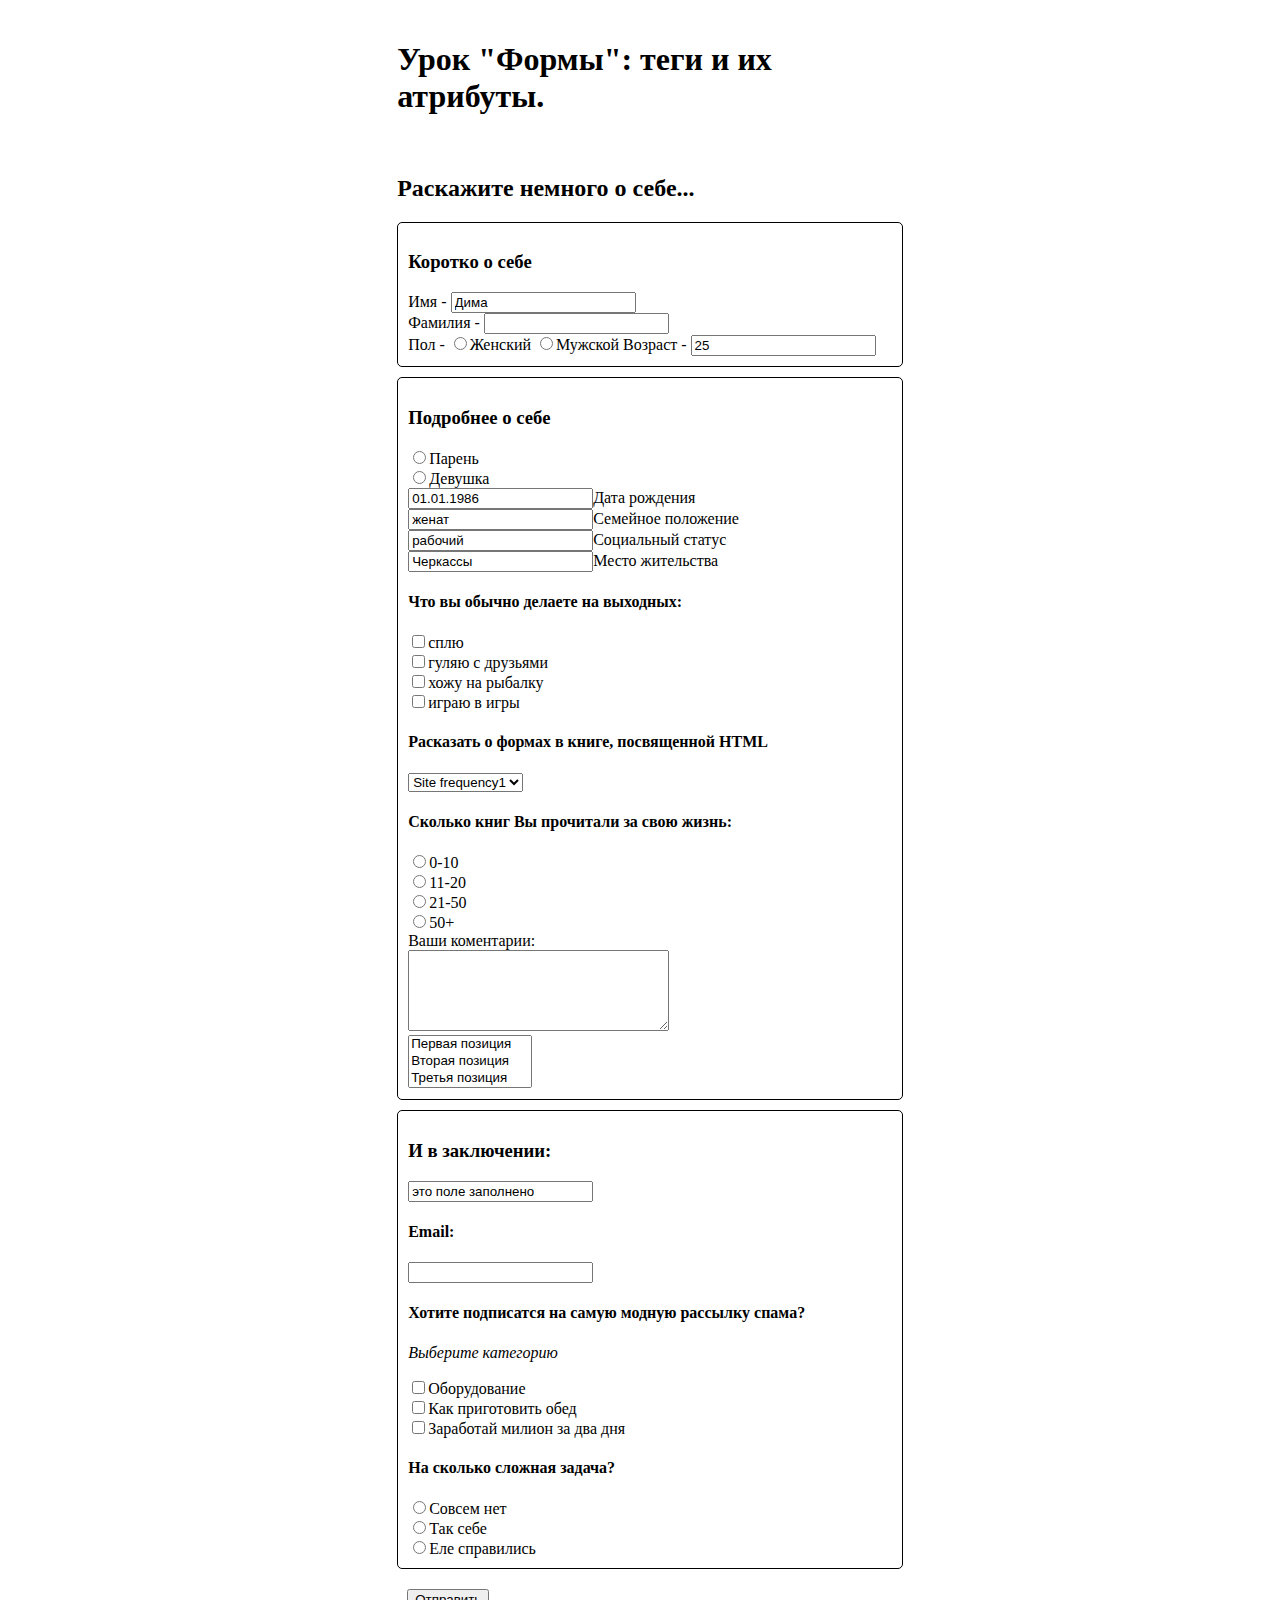
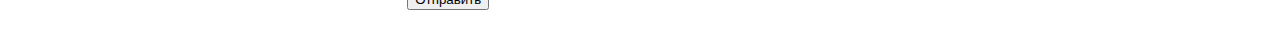
<file: task_1/forms.html>
<!DOCTYPE html>
<html lang="ru">
<head>
    <meta charset="UTF-8">
    <title>Forms</title>
    <link href="forms.css" rel="stylesheet">
</head>
<body>
<div class="title">
    <h1>Урок "Формы": теги и их атрибуты.</h1>
    <br>
    <h2>Раскажите немного о себе...</h2>
    <div>
        <h3>Коротко о себе</h3>
        <form name="basic" action="" methot="post" >
            Имя - <input type="text" name="firstname" value="Дима">
            <br>
            Фамилия - <input type="text" name="lastname" value="">
            <br>
            Пол -
            <input type="radio" name="gender" value="1">Женский
            <input type="radio" name="gender" value="2">Мужской

            Возраст - <input type="text" name="age" value="25">
        </form>
    </div>
    <div>
        <h3>Подробнее о себе</h3>
        <form name="complete" action="" methot="get">
            <input type="radio" name="gender" value="1">Парень
            <br>
            <input type="radio" name="gender" value="2">Девушка
            <br>
            <input tupe="text" name="birthday" value="01.01.1986">Дата рождения
            <br>
            <input type="text" name="marital status" value="женат">Семейное положение
            <br>
            <input tupe="text" name="social status" value="рабочий">Социальный статус
            <br>
            <input type="text" name="location" value="Черкассы">Место жительства
            <br>
            <h4>Что вы обычно делаете на выходных:</h4>
            <input type="checkbox" name="sleep" value="yes">сплю
            <br>
            <input type="checkbox" name="walk" value="yes">гуляю с друзьями
            <br>
            <input type="checkbox" name="fishing" value="yes">хожу на рыбалку
            <br>
            <input type="checkbox" name="play" value="yes">играю в игры
            <br>
            <h4>Расказать о формах в книге, посвященной HTML</h4>
            <select name="book">
                <option value="1">Site frequency1</option>
                <option value="2">Site frequency2</option>
                <option value="3">Site frequency3</option>
            </select>
            <h4>Сколько книг Вы прочитали за свою жизнь:</h4>
            <input type="radio" name="books" value="1">0-10
            <br>
            <input type="radio" name="books" value="2">11-20
            <br>
            <input type="radio" name="books" value="3">21-50
            <br>
            <input type="radio" name="books" value="4">50+
            <br>
            Ваши коментарии:
            <br>
            <textarea name="resolution" rows="5"cols="30"></textarea>
            <br>
            <select name="position" size="3">
                <option value="1">Первая позиция</option>
                <option value="2">Вторая позиция</option>
                <option value="3">Третья позиция</option>
                <option value="4">Четвёртая позиция</option>
            </select>
        </form>
    </div>
    <div>
        <h3>И в заключении:</h3>
        <form name="finish" method="post">
            <input type="text" name="blank" value="это поле заполнено">
            <h4>Email:</h4>
            <input type="text" name="Email" value="">
            <h4>Хотите подписатся на самую модную рассылку спама?</h4>
            <p>Выберите категорию</p>
            <input type="checkbox" name="equipment" value="">Оборудование
            <br>
            <input type="checkbox" name="diner" value="">Как приготовить обед
            <br>
            <input type="checkbox" name="first-million" value="">Заработай милион за два дня
            <h4>На сколько сложная задача?</h4>
            <input type="radio" name="level" value="1">Совсем нет
            <br>
            <input type="radio" name="level" value="2">Так себе
            <br>
            <input type="radio" name="level" value="3">Еле справились
        </form>
    </div>
    <div class="submit">
        <form name="send_form" method="post">
            <input type="submit" value="Отправить">
        </form>
    </div>
</div>
</body>
</html>
</file>
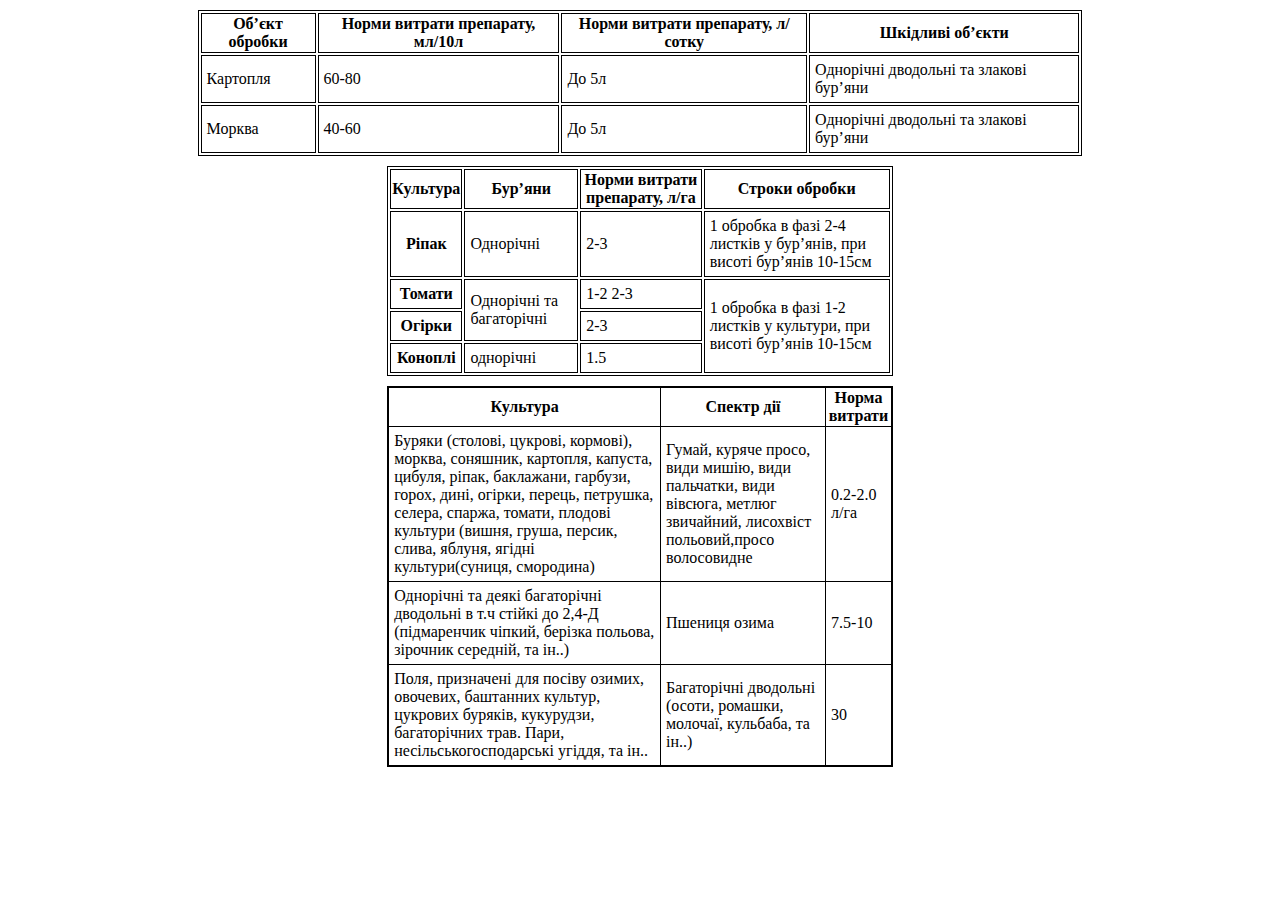
<file: task_1/tables.html>
<!DOCTYPE html>
<html lang="ru">
<head>
    <meta http-equiv="Content-Type" content="text/html; charset=utf-8">
    <link href="tables.css" rel="stylesheet">
    <title>Tables</title>
</head>
<body>
<table class="first">
    <tr>
        <th>Об’єкт обробки</th>
        <th>Норми витрати препарату, мл/10л</th>
        <th>Норми витрати препарату, л/сотку</th>
        <th>Шкідливі об’єкти</th>
    </tr>
    <tr>
        <td>Картопля</td>
        <td>60-80</td>
        <td>До 5л</td>
        <td>Однорічні дводольні та злакові бур’яни</td>
    </tr>
    <tr>
        <td>Морква</td>
        <td>40-60</td>
        <td>До 5л</td>
        <td>Однорічні дводольні та злакові бур’яни</td>
    </tr>
</table>
<table class="second">
    <tr>
        <th>Культура</th>
        <th>Бур’яни</th>
        <th>Норми витрати препарату, л/га</th>
        <th>Строки обробки</th>
    </tr>
    <tr>
        <th>Ріпак</th>
        <td>Однорічні</td>
        <td>2-3</td>
        <td>1 обробка в фазі 2-4 листків у бур’янів, при висоті бур’янів 10-15см</td>
    </tr>
    <tr>
        <th>Томати</th>
        <td rowspan="2">Однорічні та багаторічні</td>
        <td>1-2 2-3</td>
        <td rowspan="3">1 обробка в фазі 1-2 листків у культури, при висоті бур’янів 10-15см</td>
    </tr>
    <tr>
        <th>Огірки</th>
        <td>2-3</td>
    </tr>
    <tr>
        <th>Коноплі</th>
        <td>однорічні</td>
        <td>1.5</td>
    </tr>
</table>
<table class="third">
    <tr>
        <th>Культура</th>
        <th>Спектр дії</th>
        <th>Норма витрати</th>
    </tr>
    <tr>
        <td>Буряки (столові, цукрові, кормові), морква, соняшник, картопля, капуста, цибуля, ріпак, баклажани, гарбузи, горох, дині, огірки, перець, петрушка,
            селера, спаржа, томати, плодові культури (вишня, груша, персик, слива, яблуня, ягідні культури(суниця, смородина)</td>
        <td>Гумай, куряче просо, види мишію, види пальчатки, види вівсюга, метлюг звичайний, лисохвіст польовий,просо волосовидне</td>
        <td>0.2-2.0 л/га</td>
    </tr>
    <tr>
        <td>Однорічні та деякі багаторічні дводольні в т.ч стійкі до 2,4-Д (підмаренчик чіпкий, берізка польова, зірочник середній, та ін..)</td>
        <td>Пшениця озима</td>
        <td>7.5-10</td>
    </tr>
    <tr>
        <td>Поля, призначені для посіву озимих, овочевих, баштанних культур, цукрових буряків, кукурудзи, багаторічних трав.
            Пари, несільськогосподарські угіддя, та ін..</td>
        <td>Багаторічні дводольні (осоти, ромашки, молочаї, кульбаба, та ін..)</td>
        <td>30</td>
    </tr>
</table>
</body>
</html>
</file>
<file: task_1/forms.css>
div {
    margin-top: 10px;
    border: solid 1px black;
    border-radius: 5px;
    padding: 10px;
}

p {
    font-style: italic;
}
.submit {
    margin-top: 10px;
    border: none;
    padding: 10px;
}

.title {
    border: none;
    margin-left: 30%;
    margin-right: 30%;
    margin-top: 10px;
    width: 40%;
}
</file>
<file: task_1/tables.css>
table {
    margin: 10px;
}

th {
    border: solid 1px black;
}

td {
    border: solid 1px black;
    padding: 5px;
}

.first {
    border: solid 1px black;
    width: 70%;
    margin-left: 15%;
}

.second {
    border: solid 1px black;
    width: 40%;
    margin-left: 30%;
    margin-right: 30%;
}

.third {
    border-collapse: collapse;
    border: solid 2px black;
    width: 40%;
    margin-left: 30%;
    margin-right: 30%;
}
</file>
